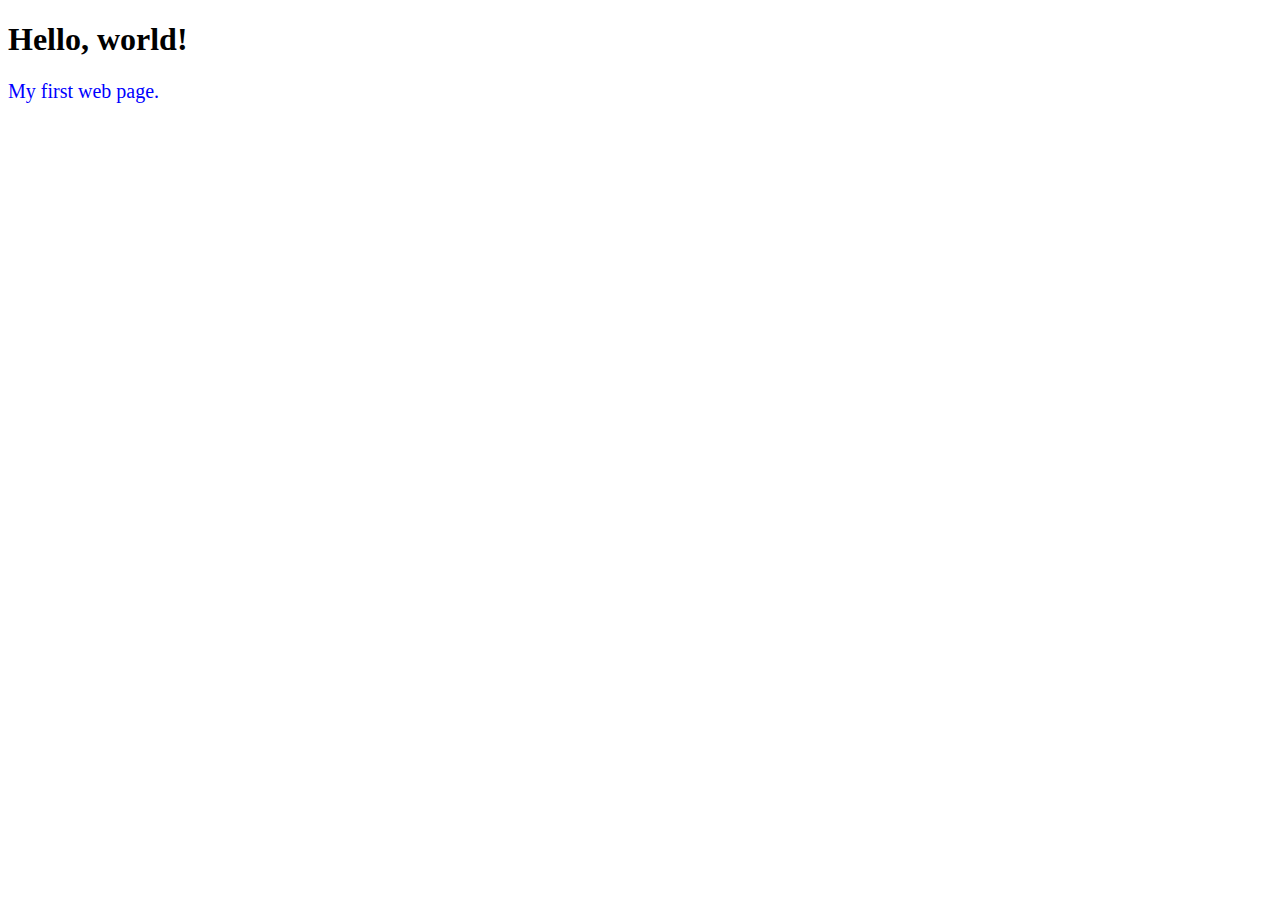
<file: src/index.html>
<!doctype html>
<html lang="en">
	<head>
		<meta charset="utf-8">
		<link rel="stylesheet" type="text/css" href="style.css">
		<title>Hello, world!</title>
	</head>

	<body>
		<h1>Hello, world!</h1>
		<p class="normal-text">My first web page.</p>
	</body>
</html>
</file>
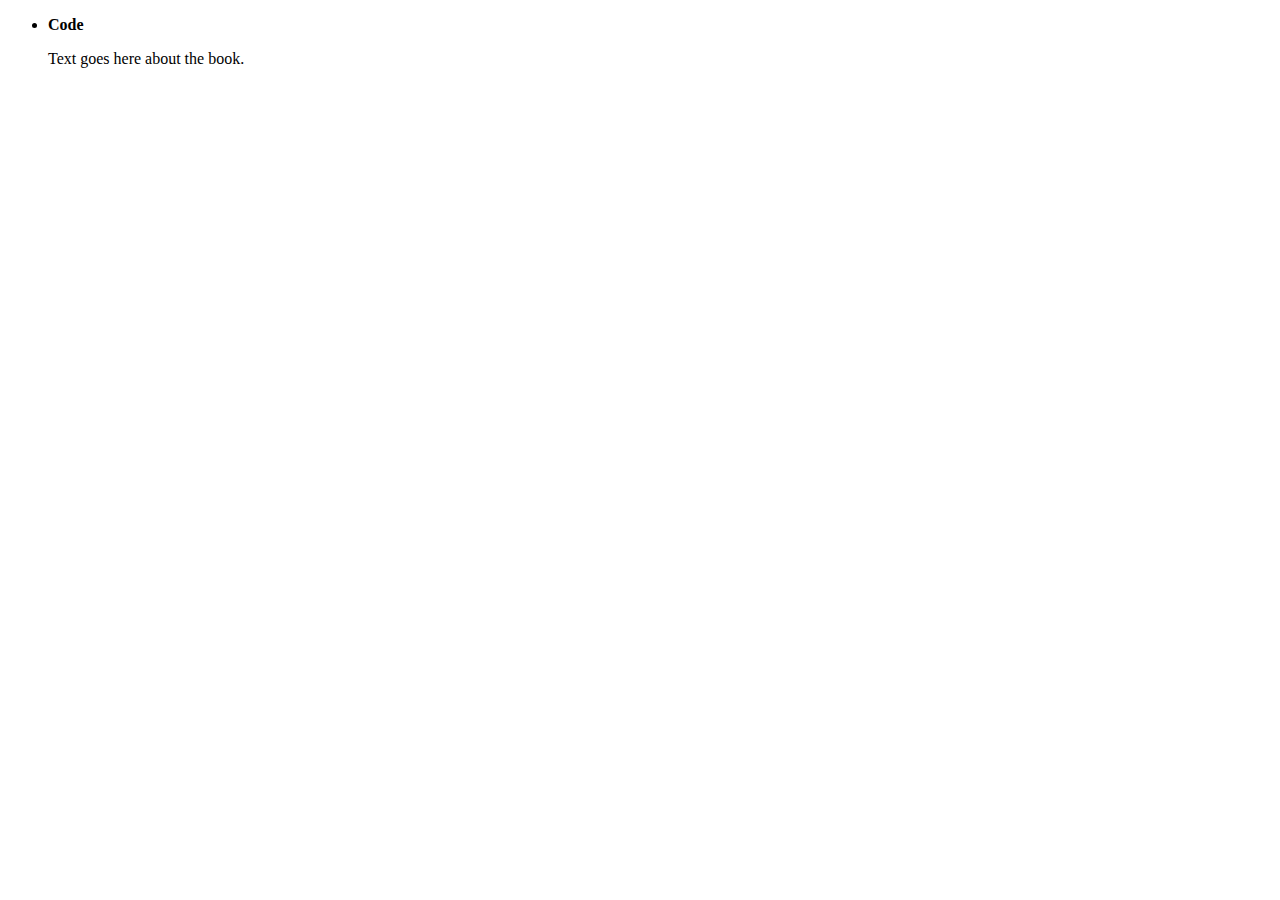
<file: src/books.html>
<!doctype html>
<html lang="en">
	<head>
		<meta charset="utf-8">
		<meta name="viewport" content="width=device-width, initial-scale=1">
		<link rel="stylesheet" type="text/css" href="style.css">
		<title>Website webbing</title>
	</head>

	<body>
		<!--#include virtual="navbar.html" -->
		<ul class="list-text">
			<li> <b>Code</b>
				<p class="justify-text">
					Text goes here about the book.
				</p>
			</li>
		</ul>
	</body>
</html>
</file>
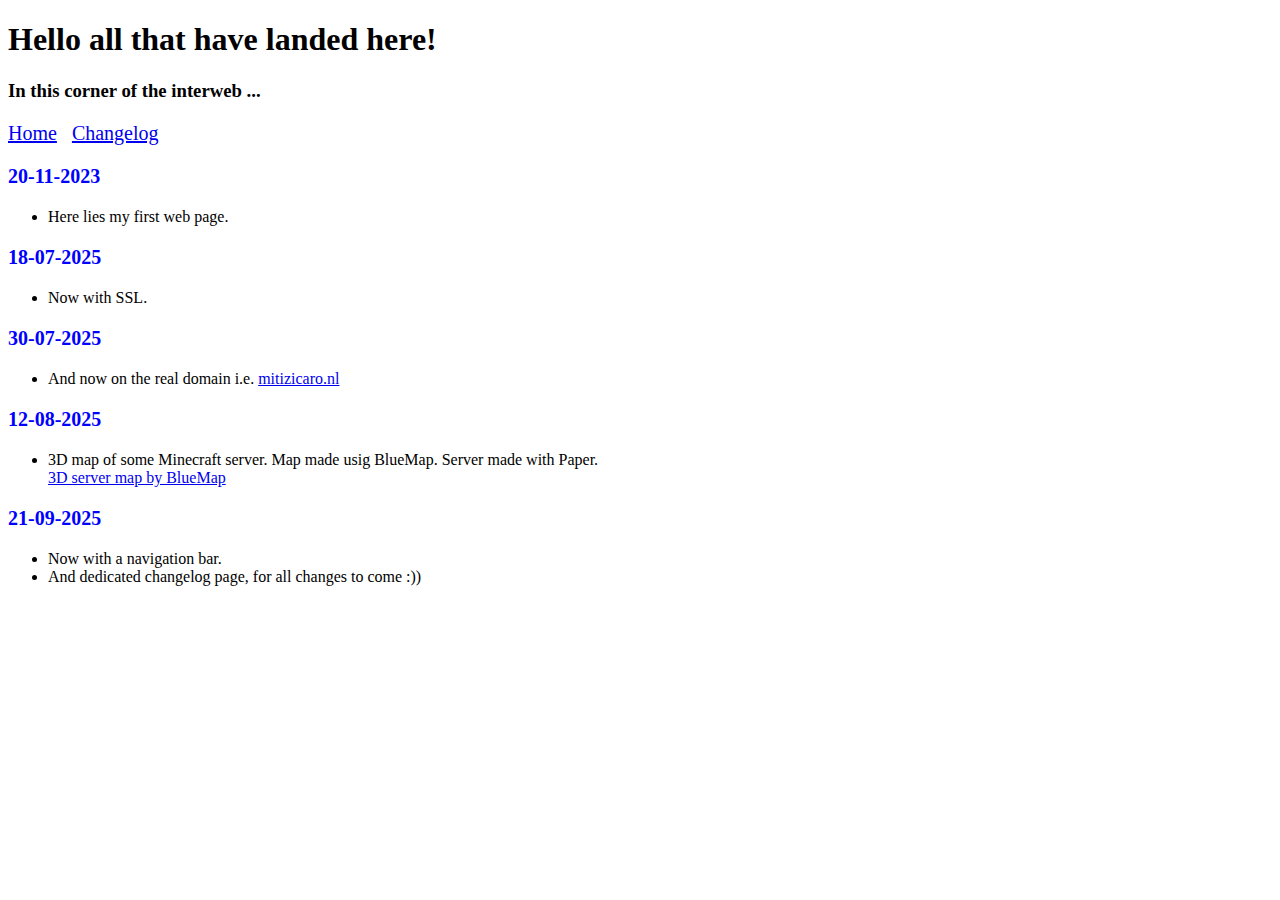
<file: src/changelog.html>
<!doctype html>
<html lang="en">
	<head>
		<meta charset="utf-8">
		<meta name="viewport" content="width=device-width, initial-scale=1">
		<link rel="stylesheet" type="text/css" href="style.css">
		<title>Website webbing</title>
	</head>

	<body>
		<h1 class="justify-text">
			Hello all that have landed here! </h1>
		<h3 class="justify-text">
			In this corner of the interweb ... </h3>
		<p class="normal-text">
            		<a href="https://www.mitzicaro.nl/">Home</a> &nbsp <a href="https://www.mitzicaro.nl/changelog.html">Changelog</a>
			</p>
		<p class="normal-text"> <b>20-11-2023</b>
			<ul>
				<li class="list-text"> Here lies my first web page. 
					</li> 
				</ul> 
			</p>
		<p class="normal-text"> <b>18-07-2025</b>
			<ul>
				<li class="list-text"> Now with SSL.
					</li>
				</ul>
			</p>
		<p class="normal-text"> <b>30-07-2025</b>
			<ul> 
				<li class="list-text"> And now on the real domain i.e. 
					<a href="https://www.mitzicaro.nl/">mitizicaro.nl </a> 
					</li> 
				</ul>
			</p>
		<p class="normal-text"> <b>12-08-2025</b>
			<ul>
				<li class="list-text"> 3D map of some Minecraft server.
					Map made usig BlueMap. Server made with Paper.<br>
				<a href="https://www.mitzicaro.nl/map/">3D server map by BlueMap</a>
					</li>
				</ul>
			</p>
		<p class="normal-text"> <b>21-09-2025</b>
			<ul class="list-text">
				<li> Now with a navigation bar.
					</li>
				<li> And dedicated changelog page, for all changes to come :))
					</li>
				</ul>
			</p>
	</body>
</html>
</file>
<file: src/style.css>
.normal-text {
	font-size: 20px;
	color: blue;
}
</file>
